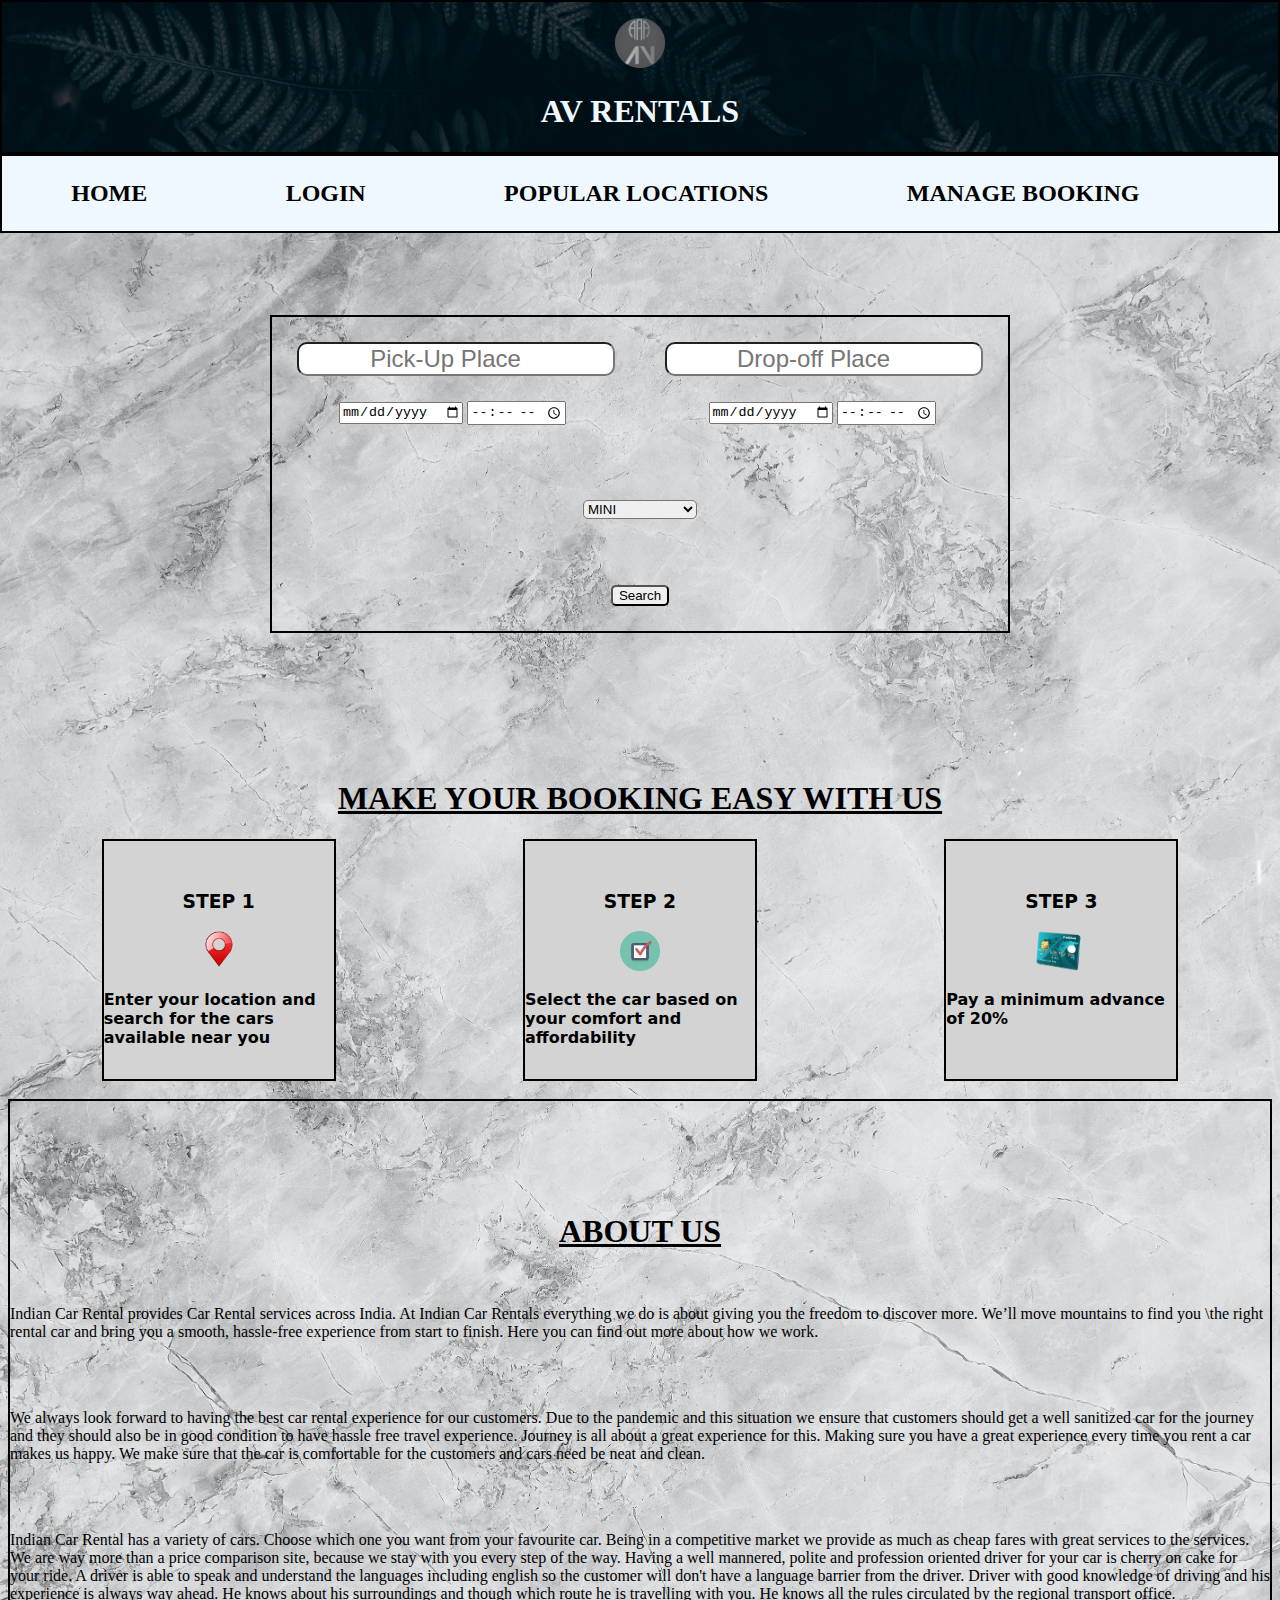
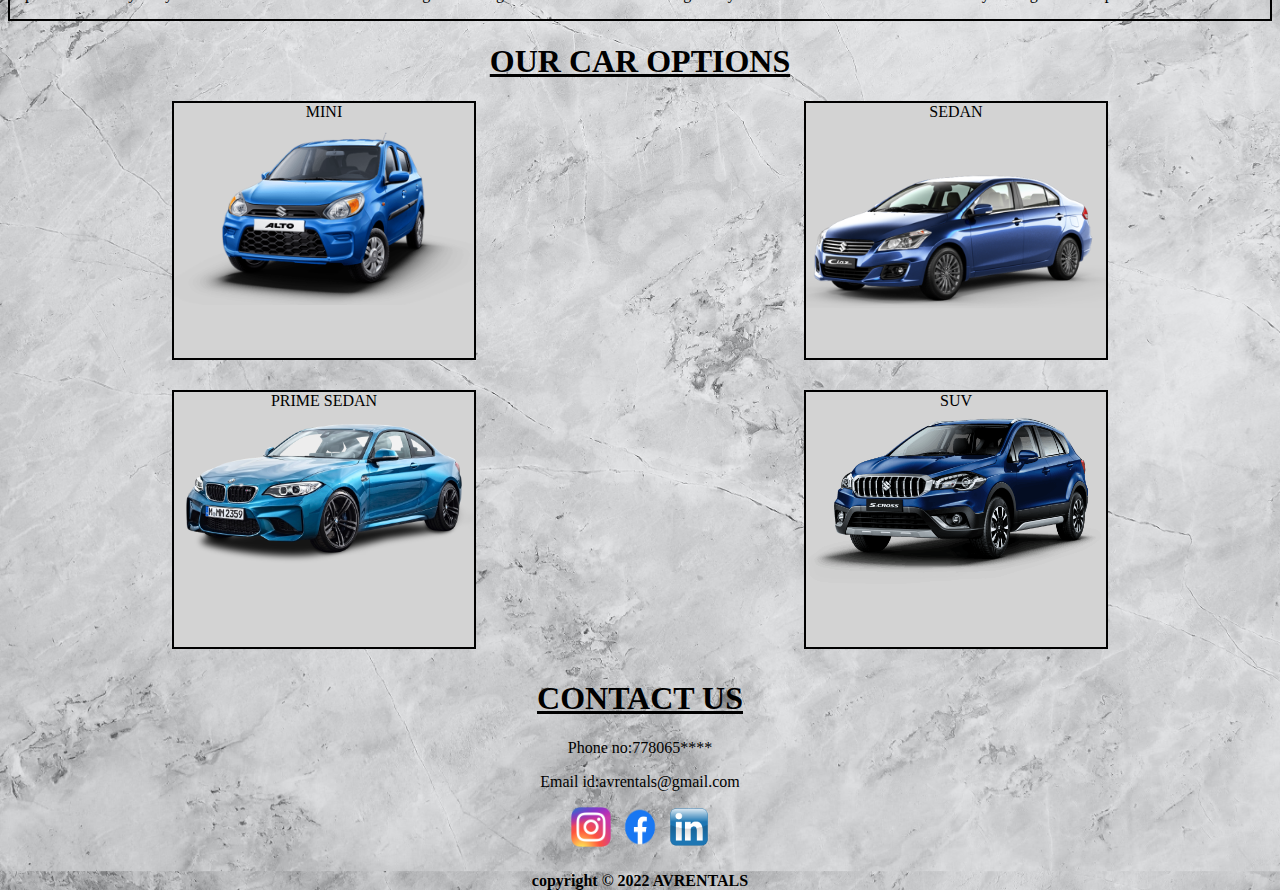
<file: index.html>
<!DOCTYPE html>
<html lang="en">
<head>
    <meta charset="UTF-8">
    <meta http-equiv="X-UA-Compatible" content="IE=edge">
    <meta name="viewport" content="width=device-width, initial-scale=1.0">
    <title>AV RENTALS</title>
</head>
    <body id="body">
        <link rel="stylesheet" href="style.css"/>
        <div class="header"><div class="logo"><p><img src="./logo.jpg.png" alt="logo" width="50" height="50"><h1 id="h1">AV RENTALS</h1></p></div>
            <header><div class="nav">
            
                    <p><a href="./index.html" class="items">HOME      </a></p><br>
               
                    <p><a href="./login page.html" class="items">LOGIN      </a></p><br>

                   <p><a href="./popular locations.html" class="items">  POPULAR LOCATIONS   </a></p><br>
                
                    <p><a href="" class="items">MANAGE BOOKING      </a></p><br>
            </div></header>
        </div>
        <center>
        <div class="index-div1">

            <form action="" id="index-form" target="_self" validate>
             
            
            <div class="location-display"><input type="search" name=" pick-up location" placeholder="Pick-Up Place" class="location">
            <input type="search" name="drop-off location" placeholder="Drop-off Place" class="location" ></div>
            
            <div class="index-div2">
            <span class="index-span1">
            <input type="date" name="pick-up date" value="Pick-Up date" class="Pick-up-section">
            <input type="time" name="pick-up time" value="Pick-Up time" class="Pick-up-section">
            </span>
            <span class="index-span2">
            <input type="date" name="Drop-off date" class="Drop-off-section">
            <input type="time" name="Drop-off time" class="Drop-off-section">
            </span>
            </div>
            
            <div> 
        <p>
            <select name="car-type" id="car-type">
                <option value="mini">MINI</option>
                <option value="sedan">SEDAN</option>
                <option value="prime sedan">PRIME SEDAN</option>
                <option value="suv">SUV</option>
            </select>
        </p>
            <button id="search-button">Search</button>
             
            </div>
            
            </form>
            </div>
        </center>
            <br><br>
        <div class="easycarbooking"> 
        <div class="easycar">
            <h1 class="h1-1">MAKE YOUR BOOKING EASY WITH US</h1>
        </div>
    <div class="easy">
        <div class="easy1">
            <p><h3>STEP 1</h3>
                <img src="./location.png" alt="location icon" width="40" height="40"><br>
            Enter your location and search for the cars available near  you
            </p>
        </div>
        <div class="easy1">
            <p>
                <h3>STEP 2</h3>
                <img src="./select+icon-1320087272823408754.png" alt="select icon" width="40" height="40"><br>
                Select the car based on your comfort and affordability
            </p>
        </div>
        <div class="easy1">
            <p>
                <h3>STEP 3</h3>
                <img src="./credit-card-cnv.png" alt="card icon" width="50" height="40"><br>
                Pay a minimum advance of 20% 
            </p>
        </div>
    </div>
        </div>
        <br>
        <div class="aboutus">
            <div class="abouthead">
                <h1 class="h1-1">ABOUT US</h1>
            </div><br>
            
            <p>Indian Car Rental provides Car Rental services across India. At Indian Car Rentals everything
                 we do is about giving you the freedom to discover more. We’ll move mountains to find you 
                 \the right rental car and bring you a smooth, hassle-free experience from start to finish.
                  Here you can find out more about how we work.</p><br><br>
                  <p>We always look forward to having the best car rental experience for our customers. Due
                     to the pandemic and this situation we ensure that customers should get a well sanitized
                      car for the journey and they should also be in good condition to have hassle free 
                      travel experience. Journey is all about a great experience for this. Making sure you 
                      have a great experience every time you rent a car makes us happy. We make sure that 
                      the car is comfortable for the customers and cars need be neat and clean.</p><br><br>
                      <p>Indian Car Rental has a variety of cars. Choose which one you want from your
                         favourite car. Being in a competitive market we provide as much as cheap fares 
                         with great services to the services. We are way more than a price comparison site,
                          because we stay with you every step of the way. Having a well mannered, polite and
                           profession oriented driver for your car is cherry on cake for your ride. A driver
                            is able to speak and understand the languages including english so the customer
                             will don't have a language barrier from the driver. Driver with good knowledge
                              of driving and his experience is always way ahead. He knows about his 
                              surroundings and though which route he is travelling with you. He knows
                               all the rules circulated by the regional transport office.</p>
        </div>
        <div class="our-cars">
            <h1 class="h1-1">OUR CAR OPTIONS</h1>
            <div class="our-car1-2">
                <div class="our-car1">
                    MINI
                    <img src="./mini.png" alt="mini" class="img">
                </div>
                <div class="our-car1">
                    SEDAN
                    <img src="./sedan.png" alt="sedan" class="img">
                </div>
            </div>
            <div class="our-car3-4">
                <div class="our-car1">
                    PRIME SEDAN
                    <img src="./bmw_PNG99560.png" alt="prime sedan" class="img">
                </div>
                <div class="our-car1">
                    SUV
                    <img src="./suv.png" alt="suv" class="img">
                </div>
            </div>
        </div>
        <center>
        <div class="footer">
            <h1 class="h1-1">CONTACT US</h1>
            <div class="footer1">
                <p>Phone no:778065****</p>
            </div>
            <div class="footer1">
                <p>Email id:avrentals@gmail.com</p>
            </div>
            <div class="footer2">
                <a href="https://www.instagram.com/amruthvarsha/"><img src="./insta-logo.webp" alt="instagram" width="40" height="40" class="img2"></a>
                <a href="https://www.facebook.com/amruth.varsha.94"><img src="./Facebook-logo.png" alt="facebook" width="50" height="40" class="img2"></a>
                <a href="https://www.linkedin.com/in/amruth-varsha/"><img src="./linkedin logo.png" alt="linkedin" width="40" height="40" class="img2"></a>
            </div>
            <p><h4>copyright &copy; 2022 AVRENTALS</h4></p>
        </div>
        </center>
    </body>
</html>
</file>
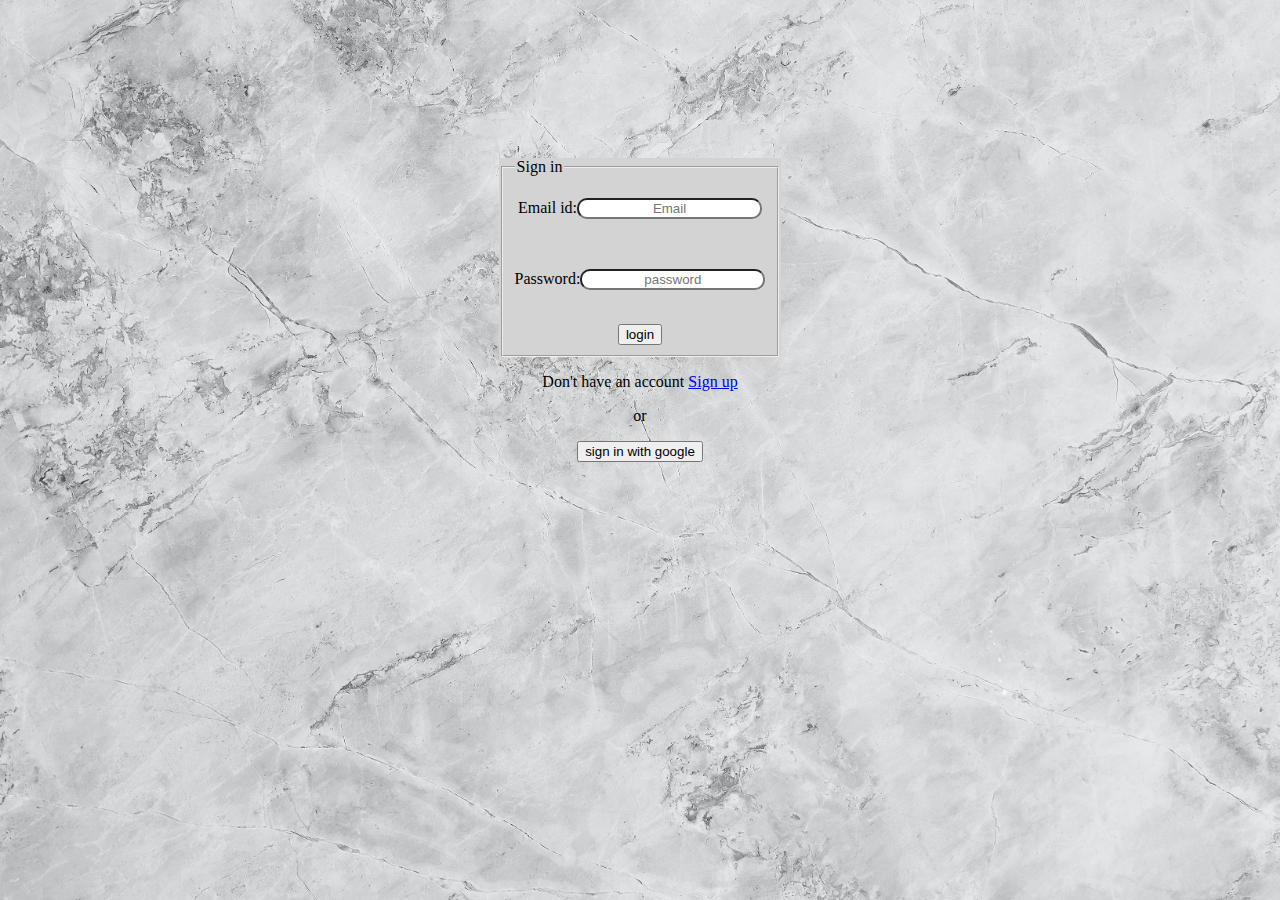
<file: login page.html>
<!DOCTYPE html>
<html lang="en">
<head>
    <meta charset="UTF-8">
    <meta http-equiv="X-UA-Compatible" content="IE=edge">
    <meta name="viewport" content="width=device-width, initial-scale=1.0">
    <title>AV RENTALS</title>
</head>
<body id="body">
    <link rel="stylesheet" href="style.css"/>
<center>
    <div class="fullform">
    <div class="form">
<form>
<fieldset>
<legend>Sign in</legend>
<p><label>Email id:<input type="email" name=" email" placeholder="Email" class="input" required/></label></p></br>
<p><label>Password:<input type="password" name=" password" placeholder="password" class="input" required/></label></p></br>
<a href="./index.html"><input type="button" value="login"/></a>
</fieldset>
</form>
</div>
<div class="signuplink">
    <p>Don't have an account <a href="./sign up.html">Sign up</a></p>
    <p>or</p>
    <p><a href=""><input type="button" value="sign in with google"/></a></p>

</div>
</div>
</center>
</body>
</html>
</file>
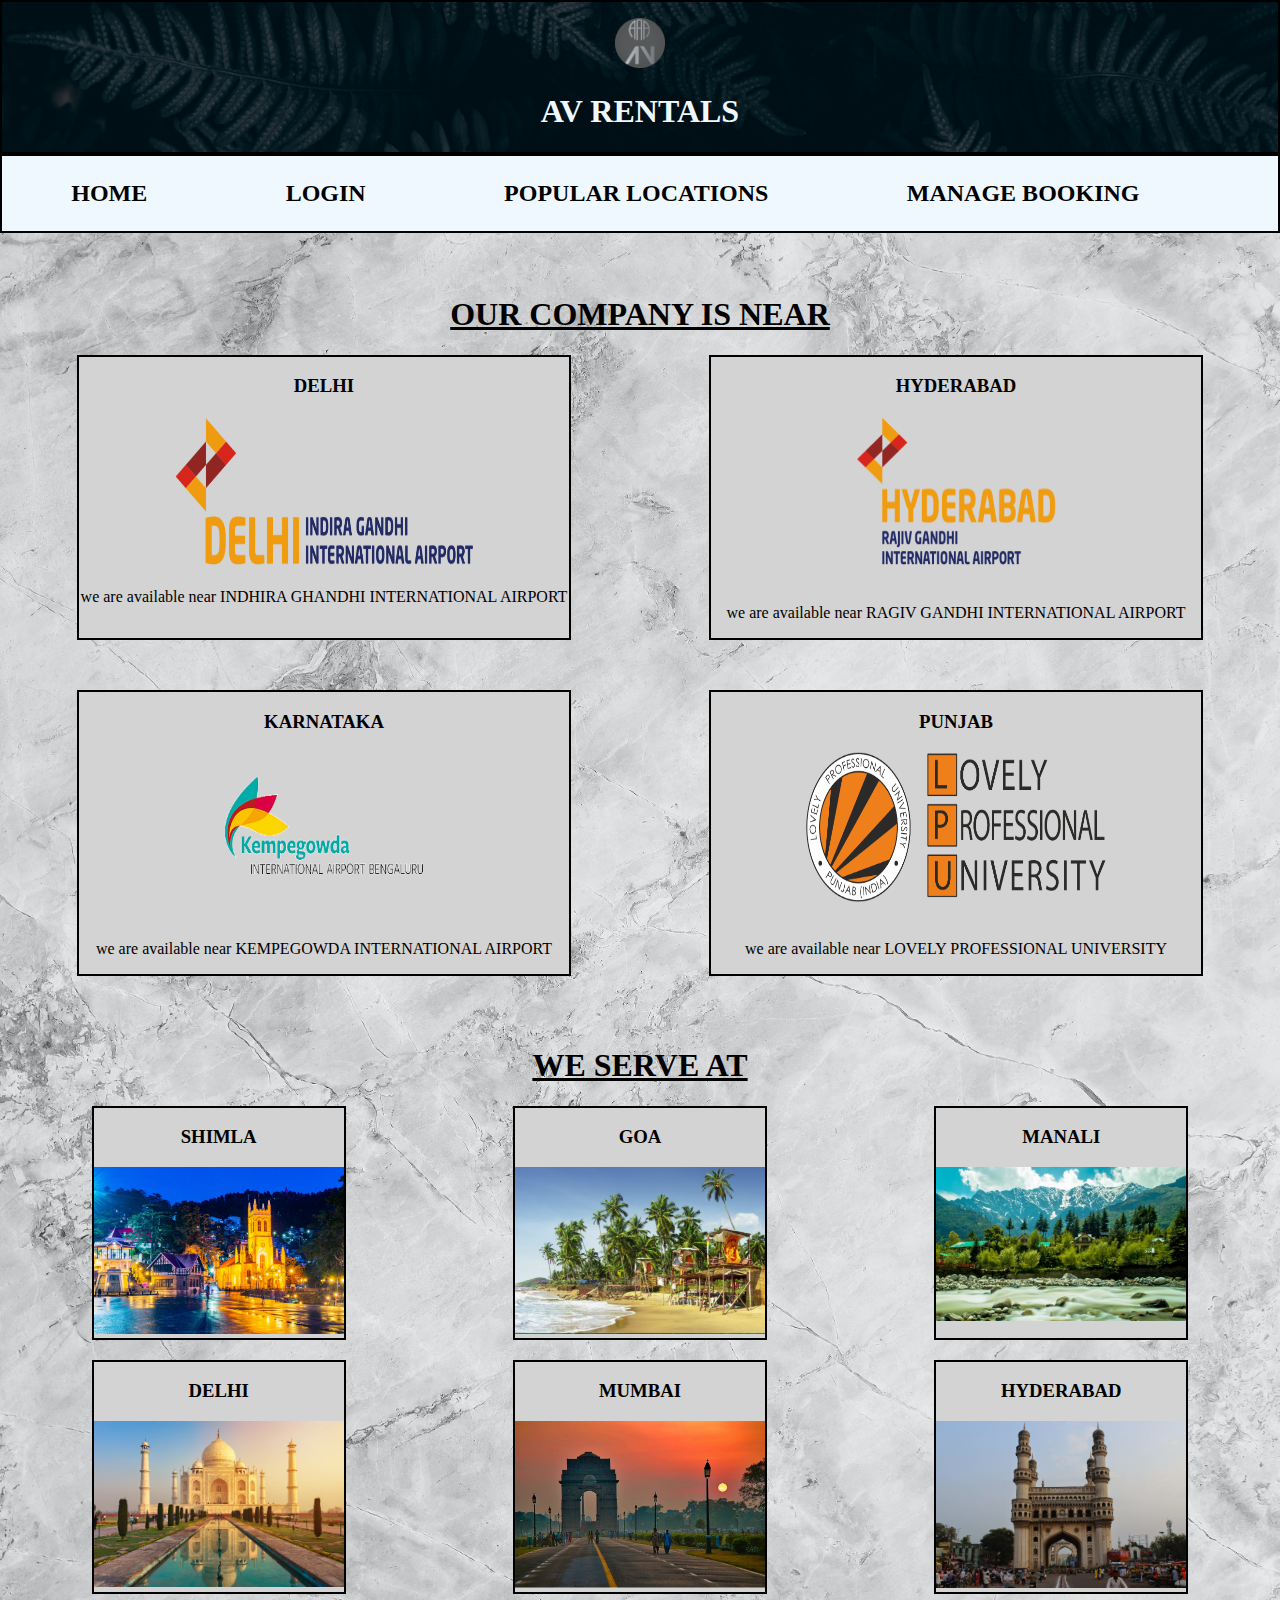
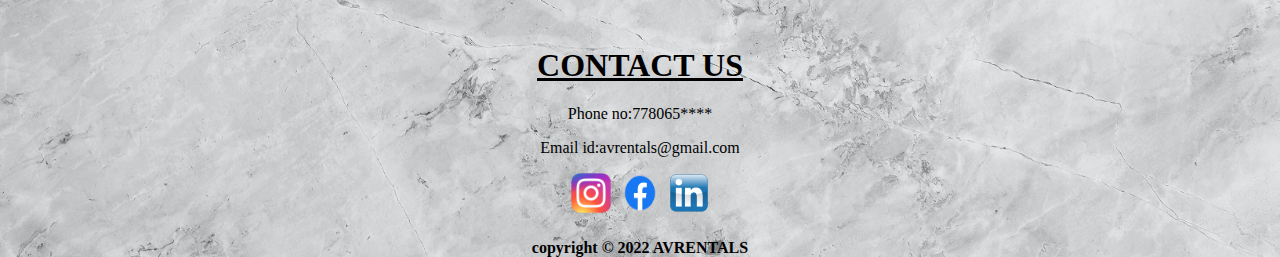
<file: popular locations.html>
<!DOCTYPE html>
<html lang="en">
<head>
    <meta charset="UTF-8">
    <meta http-equiv="X-UA-Compatible" content="IE=edge">
    <meta name="viewport" content="width=device-width, initial-scale=1.0">
    <title>AV RENTALS</title>
</head>
<body id="body">
    <link rel="stylesheet" href="style.css"/>
    <div class="header"><div class="logo"><p><img src="./logo.jpg.png" alt="logo" width="50" height="50"><h1 id="h1">AV RENTALS</h1></p></div>
            <header><div class="nav">
            
                    <p><a href="./index.html" class="items">HOME      </a></p><br>
               
                    <p><a href="./login page.html" class="items">LOGIN      </a></p><br>

                   <p><a href="./popular locations.html" class="items">  POPULAR LOCATIONS   </a></p><br>
                
                    <p><a href="" class="items">MANAGE BOOKING      </a></p><br>
            </div></header>
        </div>
        <center>
    <div class="popular">
        <h1 class="h1-1">OUR COMPANY IS NEAR</h1>
       <div class="popular1-2"><div class="popular1">
            <p><h3>DELHI</h3>
                <img src="./delhi_international_airport_logo-768x220.png" alt="ig" width="300" height="150"><br><br>
            we are available near INDHIRA GHANDHI INTERNATIONAL AIRPORT
        </p>
        </div>
        <div class="popular1">
            
            <h3>HYDERABAD</h3>
            <img src="./1200px-Rajiv_Gandhi_International_Airport_Logo.svg.png" alt="rg"  width="200" height="150"><br><br>
            <p>we are available near RAGIV GANDHI INTERNATIONAL AIRPORT </p>
        </div></div> 
       <div class="popular3-4"> <div class="popular1">
            <h3>KARNATAKA</h3>
            <img src="./kempa.png" alt="kempa"  width="200" height="150"><br><br>
            <P>we are available near KEMPEGOWDA INTERNATIONAL AIRPORT</P>
        </div>
        <div class="popular1">
             <h3>PUNJAB</h3>
             <img src="./lpu.png" alt="lpu"  width="300" height="150"><br><br>
             <p>we are available near LOVELY PROFESSIONAL UNIVERSITY</p>
        </div></div>
    </div>
    </center>
    <center>
        <div class="famous-location">
            <h1 class="h1-1">WE SERVE AT</h1>
            <div class="location1-2">
                <div class="location1">
                <h3>SHIMLA</h3>
                <img src="./shimla.webp" alt="shimla" class="img">
                </div>
            <div class="location1">
                <h3>GOA</h3>
                <img src="./goa.jpeg" alt="goa" class="img">
            </div>
            <div class="location1">
                <h3>MANALI</h3>
                <img src="./manali.jpg" alt="manali" class="img">
            </div>
        </div>
            <div class="location3-4">
                <div class="location1">
                    <h3>DELHI</h3>
                    <img src="./taj mahal.webp" alt="delhi" class="img">
                </div>
                <div class="location1">
                    <h3>MUMBAI<h3>
                        <img src="./india gate.jpeg" alt="mumbai" class="img">
                </div>
                <div class="location1">
                    <h3>HYDERABAD</h3>
                    <img src="./charminar.jpg" alt="hyderabad" class="img">
                </div>
            </div>
    </div>
    </center><br><br><br><br><br><br><br><br><br>
    <center>
        <div class="footer">
            <h1 class="h1-1">CONTACT US</h1>
            <div class="footer1">
                <p>Phone no:778065****</p>
            </div>
            <div class="footer1">
                <p>Email id:avrentals@gmail.com</p>
            </div>
            <div class="footer2">
                <a href="https://www.instagram.com/amruthvarsha/"><img src="./insta-logo.webp" alt="instagram" width="40" height="40" class="img2"></a>
                <a href="https://www.facebook.com/amruth.varsha.94"><img src="./Facebook-logo.png" alt="facebook" width="50" height="40" class="img2"></a>
                <a href="https://www.linkedin.com/in/amruth-varsha/"><img src="./linkedin logo.png" alt="linkedin" width="40" height="40" class="img2"></a>
            </div>
            <p><h4>copyright &copy; 2022 AVRENTALS</h4></p>
        </div>
        </center>
</body>
</html>
</file>
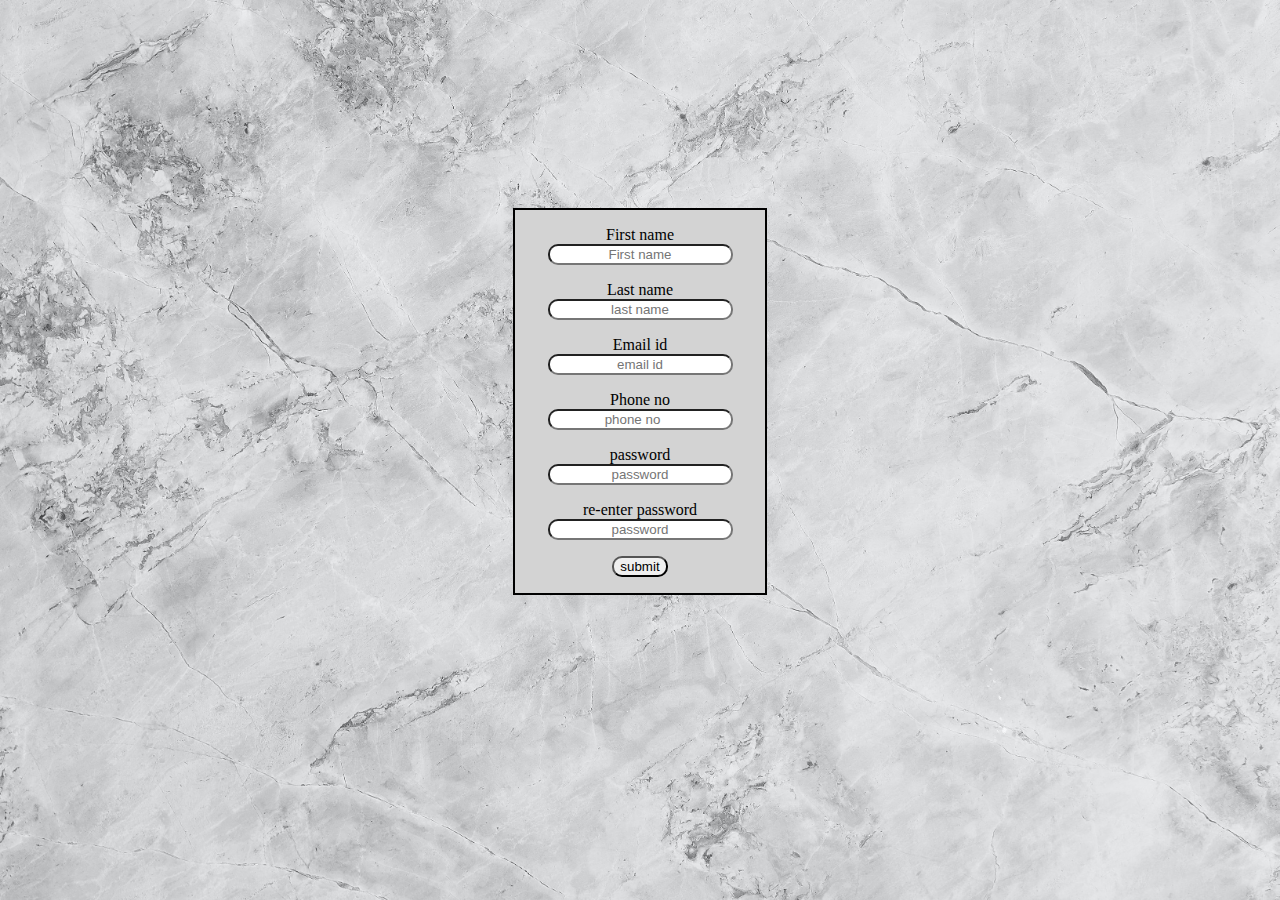
<file: sign up.html>
<!DOCTYPE html>
<html lang="en">
<head>
    <meta charset="UTF-8">
    <meta http-equiv="X-UA-Compatible" content="IE=edge">
    <meta name="viewport" content="width=device-width, initial-scale=1.0">
    <title>AV RENTALS</title>
</head>
<body id="body">
    <link rel="stylesheet" href="style.css">
    <center>
    <div class=" signup">
    <form>
        
            <P class="signupform1">
                <label>First name<br><input type="text" name="user first name" placeholder="First name" class="input"/></label>
            </P>
            <p class="signupform2">
                <label>Last name<br><input type="text" name="user last name" placeholder="last name" class="input"></label>
            </p>
            <p class="signupform3">
                <label>Email id<br><input type="email" name="user email" placeholder="email id" class="input"/></label>
            </p>
            <p class="signupform4">
                <label>Phone no<br><input type="number" name="user phone no" placeholder="phone no" class="input"/></label>
            </p>
            <p class="signupform5">
                <label>password<br><input type="password" name="user password" placeholder="password" class="input"/></label>
            </p>
            <p class="signupform6">
                <label>re-enter password<br><input type="password" name="user password" placeholder="password" class="input"/></label>
            </p>
           <p class="signupform7"><a href="./index.html"><input type="button" value="submit" class="input"/></a></p>
    </form>
    </div>
</center>
</body>
</html>
</file>
<file: style.css>
.index-div1{
    text-align: center;
    border: 2px solid;
    margin: 90px;
    display: flex;
    flex-direction: column;
    align-content: space-between;
    flex-wrap: nowrap;
    justify-content: space-between;
    align-items: stretch;
    width: max-content;
}
.location{
    text-align: center;
    border-radius: 10px;
    font-size: x-large;
    margin: 25px;
}
.location-display{
    display: flex;
    flex-direction: row;
    justify-content: space-evenly;
    align-items: stretch;
}
.index-div2{
    display: flex;
    flex-direction: row;
    justify-content: space-evenly;
    align-items: stretch;
    margin: 25px;
}
#search-button{
    margin: 25px;
    border-radius: 5px;
}
#car-type{
    margin: 25px;
    border-radius: 5px;
}
.drop-off-section{
    border-radius: 7px;
}
.pick-up-section{
    border-radius: 7px;
}
.index-span2{
    position: relative;
    bottom: 25px;
    left: 30px;
}
.index-span1{
    position: relative;
    bottom: 25px;
    right: 35px;
}
.easycar{
    border: none;
    margin-top: 10px;
    text-align: center;
}
.easy{
    display: flex;
    flex-direction: row;
    justify-content: space-around;
    align-items: stretch;
    font-weight: 600;
    font-family: system-ui;
}
.easy1{
    border: 2px solid;
    width: 230px;
    display: flex;
    flex-direction: column;
    align-items: center;
    justify-content: flex-start;
    background-color: lightgray;
}
.abouthead{
    text-align: center;
    border: none;
    margin-top: 90px;
}
.aboutus{
    border: 2px solid;
    display: flex;
    flex-direction: column;
    align-content: center;
    align-items: center;
}

#body{
    background-image: url(./pexels-scott-webb-2824173.jpg.crdownload);
    background-size: cover;
    background-position: center;
}
.items{
    text-decoration: none;
}
.nav{
    display: flex;
    flex-direction: row;
    flex-wrap: nowrap;
    justify-content: space-evenly;
    align-items: stretch;
    font-size: x-large;
    border: 2px solid;
    background-color: aliceblue;
    font-weight: 600;
}
.logo{
    text-align: center;
    border: 2px solid;
    background-image: url(./header.jpg);
    background-position: center;
    background-size: cover;
}
#h1{
    color: aliceblue;
}
.header{
    display: flex;
    flex-direction: column;
    align-items: stretch;
    grid-row: inherit;
    margin: -8px;
    
}
.items{
    color: black;
}
.popular1{
    border: 2px solid;
    width: 490px;
    background-color: lightgray;
}
.popular1-2{
    display: flex;
    flex-direction: row;
    justify-content: space-around;
}
.popular3-4{
    display: flex;
    flex-direction: row;
    justify-content: space-around;
    position: relative;
    top: 50px;
}
.popular{
    position: relative;
    top: 50px;
}
.signup{
    border: 2px solid;
    text-align: center;
    position: relative;
    top: 200px;
    width: 250px;
    background-color: lightgray;
}
.form{
    width: max-content;
    background-color: lightgray;
}
.fullform{
    border: none;
    position: relative;
    top: 150px;
}
.our-car1{
    border: 2px solid;
    width: 300px;
    height: 255px;
    background-color: lightgray;
}
.img{
    width: -webkit-fill-available;
}
.our-car1-2{
    display: flex;
    flex-direction: row;
    justify-content: space-around;
    align-items: stretch;
}
.our-car3-4{
    display: flex;
    flex-direction: row;
    justify-content: space-around;
    align-items: stretch;
    position: relative;
    top: 30px;
}
.our-cars{
    text-align: center ;
}
.h1-1{
    text-decoration: underline;
}
.input{
    text-align: center;
    border-radius: 10px;
}
.famous-location{
    position: relative;
    top: 150px;
    text-align: center;
}
.location1-2{
    display: flex;
    flex-direction: row;
    justify-content: space-around;
    align-items: stretch;
}
.location3-4{
    display: flex;
    flex-direction: row;
    justify-content: space-around;
    align-items: stretch;
    position: relative;
    top: 20px;
}
.location1{
    border: 2px solid;
    width: 250px;
    height: 230px
}
.location1{
    background-color: lightgray;
}
.easy1:hover{
    transform: scale(1.2);
    z-index: 2;
}
.our-car1:hover{
    transform: scale(1.2);
    z-index: 2;
}
.location1:hover{
    transform: scale(1.2);
    z-index: 2;
}
.popular1:hover{
    transform: scale(1.2);
    z-index: 2;
}
.footer{
    position: relative;
    top: 40px;
}
.img2:hover{
    transform: scale(1.2);
    z-index: 2;
}
</file>
